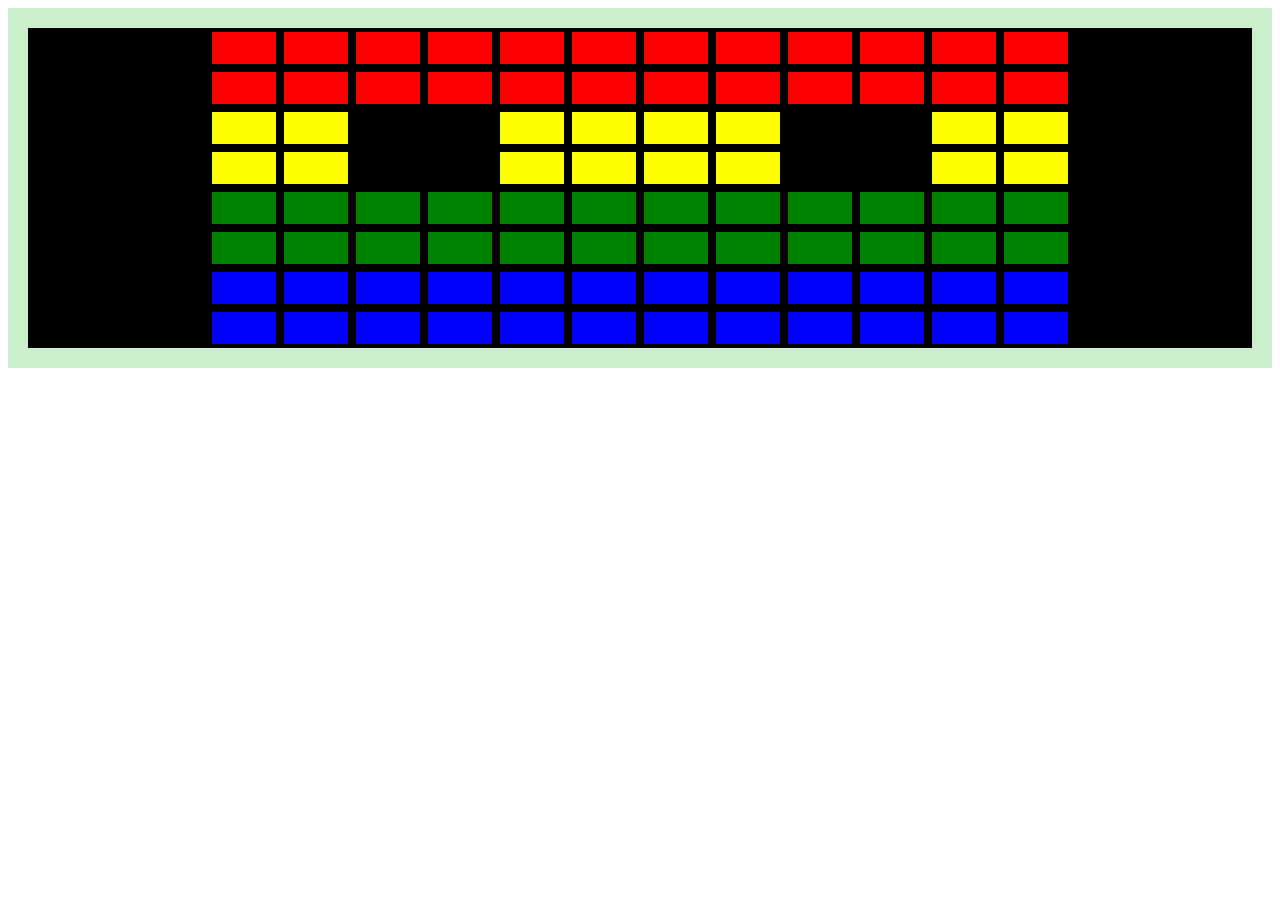
<file: index.html>
<!DOCTYPE html>
<html lang="en">
<head>
    <meta charset="UTF-8">
    <meta http-equiv="X-UA-Compatible" content="IE=edge">
    <meta name="viewport" content="width=device-width, initial-scale=1.0">
    <title>Document</title>
    <link rel="stylesheet" href="index.css">
</head>
<body>
   <div class="board"> 
        <div class="row"> 
            <div class="brick red"></div>
            <div class="brick red"></div>
            <div class="brick red"></div>     
            <div class="brick red"></div>
            <div class="brick red"></div>
            <div class="brick red"></div>
            <div class="brick red"></div>
            <div class="brick red"></div>
            <div class="brick red"></div>     
            <div class="brick red"></div>
            <div class="brick red"></div>
            <div class="brick red"></div>
        
        </div>
        <div class="row"> 
            <div class="brick red"></div>
            <div class="brick red"></div>
            <div class="brick red"></div>     
            <div class="brick red"></div>
            <div class="brick red"></div>
            <div class="brick red"></div>
            <div class="brick red"></div>
            <div class="brick red"></div>
            <div class="brick red"></div>     
            <div class="brick red"></div>
            <div class="brick red"></div>
            <div class="brick red"></div>
        </div>
        <div class="row"> 
            <div class="brick yellow"></div>
            <div class="brick yellow"></div>
            <div class="brick black"></div>     
            <div class="brick black"></div>
            <div class="brick yellow"></div>
            <div class="brick yellow"></div>
            <div class="brick yellow"></div>
            <div class="brick yellow"></div>
            <div class="brick black"></div>     
            <div class="brick black"></div>
            <div class="brick yellow"></div>
            <div class="brick yellow"></div>  
        </div>
        <div class="row"> 
            <div class="brick yellow"></div>
            <div class="brick yellow"></div>
            <div class="brick black"></div>     
            <div class="brick black"></div>
            <div class="brick yellow"></div>
            <div class="brick yellow"></div>
            <div class="brick yellow"></div>
            <div class="brick yellow"></div>
            <div class="brick black"></div>     
            <div class="brick black"></div>
            <div class="brick yellow"></div>
            <div class="brick yellow"></div>
        </div>

        <div class="row"> 
            <div class="brick green"></div>
            <div class="brick green"></div>
            <div class="brick green"></div>     
            <div class="brick green"></div>
            <div class="brick green"></div>
            <div class="brick green"></div>
            <div class="brick green"></div>
            <div class="brick green"></div>
            <div class="brick green"></div>     
            <div class="brick green"></div>
            <div class="brick green"></div>
            <div class="brick green"></div>
        </div>

        <div class="row"> 
            <div class="brick green"></div>
            <div class="brick green"></div>
            <div class="brick green"></div>     
            <div class="brick green"></div>
            <div class="brick green"></div>
            <div class="brick green"></div>
            <div class="brick green"></div>
            <div class="brick green"></div>
            <div class="brick green"></div>     
            <div class="brick green"></div>
            <div class="brick green"></div>
            <div class="brick green"></div>
        </div>

        <div class="row"> 
            <div class="brick blue"></div>
            <div class="brick blue"></div>
            <div class="brick blue"></div>     
            <div class="brick blue"></div>
            <div class="brick blue"></div>
            <div class="brick blue"></div>
            <div class="brick blue"></div>
            <div class="brick blue"></div>
            <div class="brick blue"></div>     
            <div class="brick blue"></div>
            <div class="brick blue"></div>
            <div class="brick blue"></div>
        </div>

        <div class="row"> 
            <div class="brick blue"></div>
            <div class="brick blue"></div>
            <div class="brick blue"></div>     
            <div class="brick blue"></div>
            <div class="brick blue"></div>
            <div class="brick blue"></div>
            <div class="brick blue"></div>
            <div class="brick blue"></div>
            <div class="brick blue"></div>     
            <div class="brick blue"></div>
            <div class="brick blue"></div>
            <div class="brick blue"></div>
        </div>
   </div> 
</body>
</html>
</file>
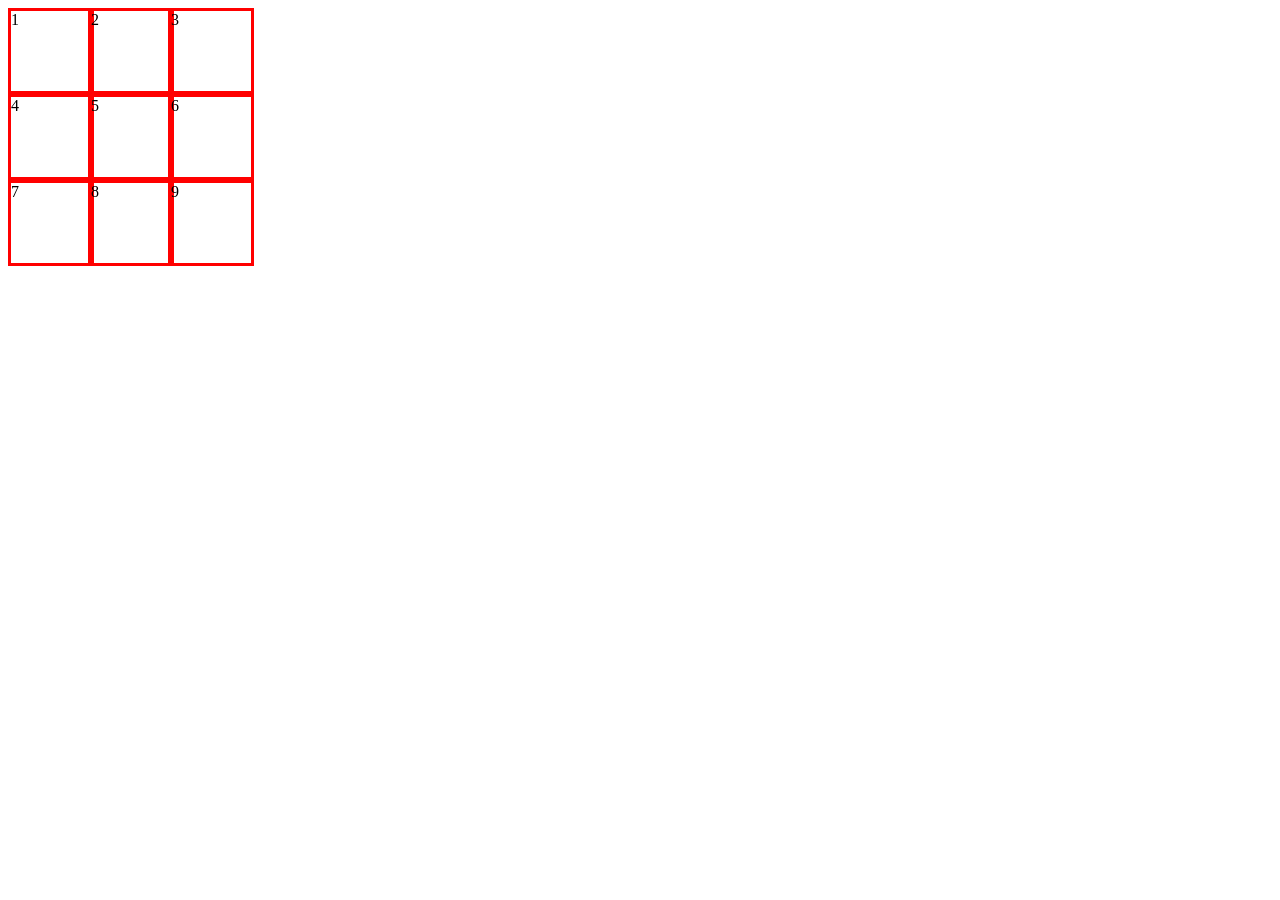
<file: tictactoe.html>
<!DOCTYPE html>
<html lang="en">
  <head>
    <meta charset="UTF-8" />
    <meta name="viewport" content="width=device-width, initial-scale=1.0" />
    <title>Tic-Tac-Toe Solution</title>
    <style>
      .board {
        display: inline-grid;
        grid-template-columns: repeat(3, 80px);
      }

      .board > div {
        width: 80px;
        height: 80px;
        border: 3px solid red;

      }

      .item {
        grid-co
      }
    </style>
  </head>
  <body>
    <div class="board">
      <div class="grid-item">1</div>
      <div class="grid-item">2</div>
      <div class="grid-item">3</div>
      <div class="grid-item">4</div>
      <div class="grid-item">5</div>
      <div class="grid-item">6</div>
      <div class="grid-item">7</div>
      <div class="grid-item">8</div>
      <div class="grid-item">9</div>
    
    
  </body>
</html>
</file>
<file: index.css>
.board{
    display: flex;
    flex-direction: column;
    background-color: black;
    border: solid 20px rgb(203, 239, 203);
}

.row{
    display: flex;
    justify-content: center;
    background-color: black;

}
.brick{
  background-color: red;
  padding: 1em 2em;
  margin: .25em .25em;
}
.red{
    background-color: red;
}
.yellow{
    background-color: yellow;
}
.green{
    background-color: green;
}
.blue{
    background-color: blue;
}
.black{
    background-color: black;
}
</file>
